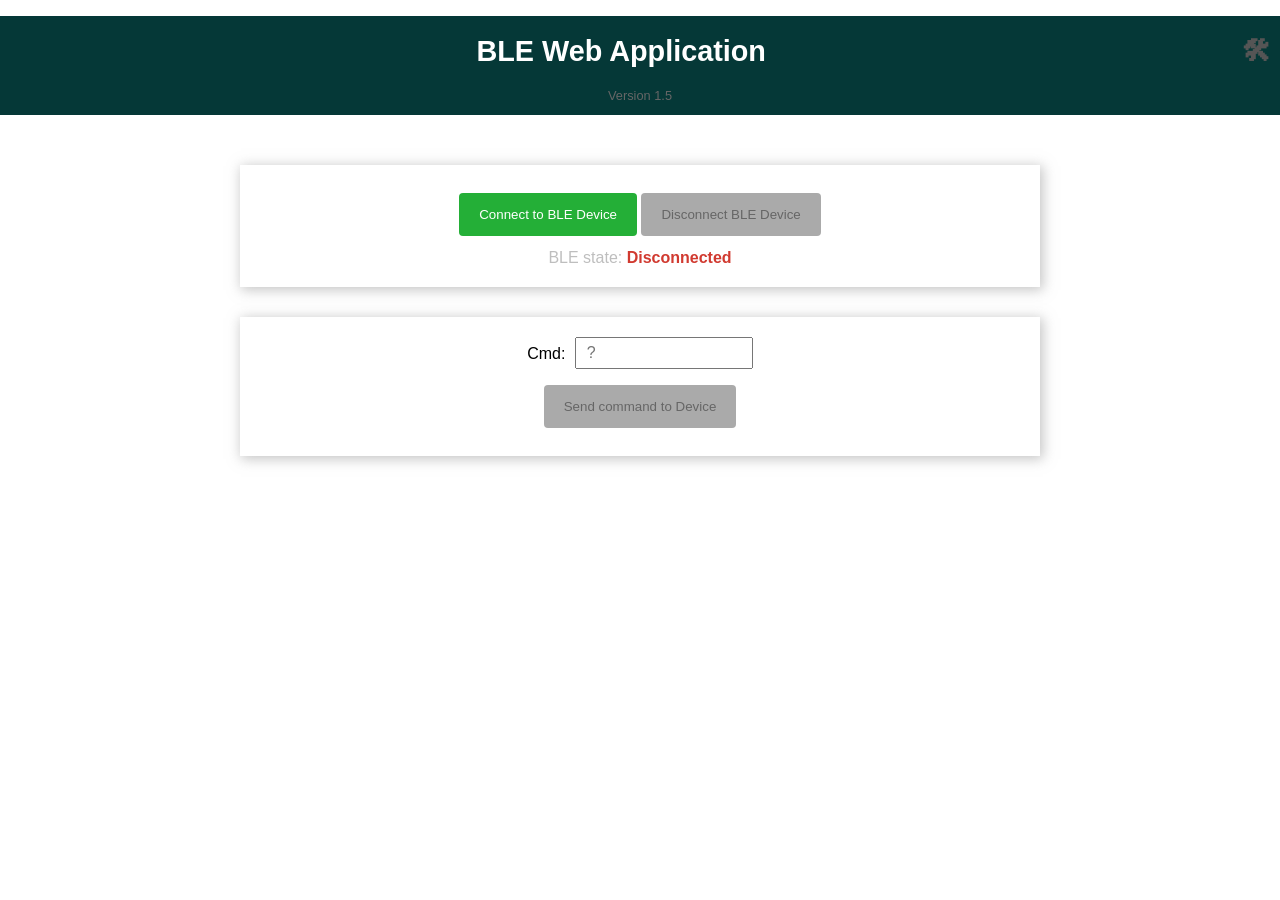
<file: index.html>
<!DOCTYPE html>
<html>
<head>
    <title>BLE CAR App</title>
    <meta name="viewport" content="width=device-width, initial-scale=1">
    <link rel="icon" type="image/png" href="favicon.ico">
    <link rel="stylesheet" type="text/css" href="style.css">
    <meta charset="UTF-8">
</head>
<body>
    <p id="status"></p>
    <div class="topnav">
        <h1>BLE Web Application<span id="setupIcon" style="font-size:1.0em; margin-right:0.3em;">&#128736;</span></h1>
        <p style="font-size:0.8em; color:#666;">Version 1.5</p>
    </div>

    <div class="content">
        <div class="card-grid">
            <div class="card">
                <p>
                    <button id="connectBleButton" class="connectButton">Connect to BLE Device</button>
                    <button id="disconnectBleButton" class="disconnectButton">Disconnect BLE Device</button>
                </p>
                <p class="gray-label">BLE state: <strong><span id="bleState" style="color:#d13a30;">Disconnected</span></strong></p>
            </div>
        </div>

        <div class="card-grid">
            <div class="card">
                <p style="margin-bottom:8px;">
                    <label for="numInput">Cmd:</label>
                    <input id="numInput" type="text" placeholder="?" style="width:20ch; font-family:inherit; font-size:1rem;" maxlength="20">
                </p>
                <p>
                    <button id="offButton" class="offButton">Send command to Device</button>
                </p>
            </div>
        </div>
    </div>

    <!-- Modal for changing password -->
    <div id="passwordModal" class="modal">
        <div class="modal-content">
            <h3>Change Command</h3>
            <input id="oldPassword" type="text" placeholder="Old command" maxlength="20">
            <input id="newPassword" type="text" placeholder="New command" maxlength="20">
            <input id="repeatPassword" type="text" placeholder="Repeat new command" maxlength="20">
            <div>
                <button id="sendPasswordButton" disabled>Send</button>
                <button id="cancelPasswordButton">Cancel</button>
            </div>
            <p id="modalMessage" style="color:red; font-size:0.9em;"></p>
        </div>
    </div>

<script>
    // DOM Elements
    const connectButton = document.getElementById('connectBleButton');
    const disconnectButton = document.getElementById('disconnectBleButton');
    const numInput = document.getElementById("numInput");
    const offButton = document.getElementById("offButton");
    const bleStateContainer = document.getElementById('bleState');

    const setupIcon = document.getElementById('setupIcon');
    const passwordModal = document.getElementById('passwordModal');
    const oldPasswordInput = document.getElementById('oldPassword');
    const newPasswordInput = document.getElementById('newPassword');
    const repeatPasswordInput = document.getElementById('repeatPassword');
    const sendPasswordButton = document.getElementById('sendPasswordButton');
    const cancelPasswordButton = document.getElementById('cancelPasswordButton');
    const modalMessage = document.getElementById('modalMessage');

    // BLE Device Specs
    const deviceName = 'BLE2CAR';
    const bleService = 'a1df2491-d1ac-43db-a181-fbfe50a90b16';
    const pOldPasswordCharacteristicUUID = 'a1df2492-d1ac-43db-a181-fbfe50a90b16';
    const pNewPasswordCharacteristicUUID = 'a1df2493-d1ac-43db-a181-fbfe50a90b16';
    const pRelaySecureCharacteristicUUID = 'a1df2494-d1ac-43db-a181-fbfe50a90b16';

    let bleServer;
    let pOldPasswordCharacteristicFound;
    let pNewPasswordCharacteristicFound;
    let pRelaySecureCharacteristicFound;

    // ASCII filter
    function asciiFilter(inputElement) {
        inputElement.value = inputElement.value
            .split('')
            .filter(ch => ch.charCodeAt(0) >= 0x21 && ch.charCodeAt(0) <= 0x7E)
            .slice(0, 20)
            .join('');
    }

    [numInput, oldPasswordInput, newPasswordInput, repeatPasswordInput].forEach(el => {
        el.addEventListener("input", () => {
            asciiFilter(el);
            checkNewPasswordMatch();
        });
    });

    // Change main Send button color dynamically
    numInput.addEventListener("input", () => {
        if (numInput.value.length > 0) {
            offButton.style.backgroundColor = '#007BFF'; // blue
            offButton.style.color = 'white';
            offButton.style.cursor = 'pointer';
        } else {
            offButton.style.backgroundColor = '#5f6c6d'; // dark grey
            offButton.style.color = 'white';
            offButton.style.cursor = 'default';
        }
    });

    function checkNewPasswordMatch() {
        const newVal = newPasswordInput.value;
        const repVal = repeatPasswordInput.value;
        if (newVal.length > 0 && newVal === repVal) {
            sendPasswordButton.disabled = false;
            modalMessage.textContent = "";
        } else {
            sendPasswordButton.disabled = true;
            if (repVal.length > 0 && newVal !== repVal) {
                modalMessage.style.color = "red";
                modalMessage.textContent = "New passwords do not match.";
            } else {
                modalMessage.textContent = "";
            }
        }
    }

    connectButton.addEventListener('click', () => { if (isWebBluetoothEnabled()) connectToDevice(); });
    disconnectButton.addEventListener('click', disconnectDevice);

    offButton.addEventListener('click', () => {
        const input = numInput.value.trim();
        if (!input) return;
        const data = new TextEncoder().encode(input);
        writeOnCharacteristic(pRelaySecureCharacteristicFound, data);
    });

    setupIcon.addEventListener('click', () => {
        modalMessage.textContent = "";
        oldPasswordInput.value = "";
        newPasswordInput.value = "";
        repeatPasswordInput.value = "";
        sendPasswordButton.disabled = true;
        resetCancelButton();
        passwordModal.style.display = "block";
    });

    cancelPasswordButton.addEventListener('click', () => {
        passwordModal.style.display = "none";
        numInput.value = "";
        offButton.style.backgroundColor = '#5f6c6d'; 
        offButton.style.color = 'white';
        offButton.style.cursor = 'default';
        resetCancelButton();
    });

    function resetCancelButton() {
        cancelPasswordButton.textContent = "Cancel";
        cancelPasswordButton.style.backgroundColor = "";
        cancelPasswordButton.style.color = "";
        cancelPasswordButton.style.cursor = "";
    }

    async function readOldPasswordStatus() {
        if (!pOldPasswordCharacteristicFound) return null;
        try {
            const value = await pOldPasswordCharacteristicFound.readValue();
            return new TextDecoder().decode(value).replace(/\0/g,'').trim();
        } catch (err) {
            return null;
        }
    }

    sendPasswordButton.addEventListener('click', async () => {
        if (!pOldPasswordCharacteristicFound || !pNewPasswordCharacteristicFound) {
            modalMessage.style.color = "red";
            modalMessage.textContent = "BLE characteristic not found!";
            return;
        }

        const oldData = new TextEncoder().encode(oldPasswordInput.value);
        const newData = new TextEncoder().encode(newPasswordInput.value);

        try {
            await pOldPasswordCharacteristicFound.writeValue(oldData);
            await pNewPasswordCharacteristicFound.writeValue(newData);

            setTimeout(async () => {
                await readOldPasswordStatus(); // discard first read
                setTimeout(async () => {
                    const status = await readOldPasswordStatus();

                    if (status === "1") {
                        modalMessage.style.color = "green";
                        modalMessage.textContent = "Password update successful!";
                        cancelPasswordButton.textContent = "Close";
                        cancelPasswordButton.style.backgroundColor = "#24af37";
                        cancelPasswordButton.style.color = "white";
                        cancelPasswordButton.style.cursor = "pointer";
                    } else if (status === "0") {
                        modalMessage.style.color = "red";
                        modalMessage.textContent = "Old password incorrect!";
                    } else {
                        modalMessage.style.color = "red";
                        modalMessage.textContent = "No response from device!";
                    }
                }, 200);
            }, 200);
        } catch (err) {
            modalMessage.style.color = "red";
            modalMessage.textContent = "Write failed: " + err;
        }
    });

    function writeOnCharacteristic(characteristicOrArray, data) {
        if (!characteristicOrArray) return;
        const characteristics = Array.isArray(characteristicOrArray) ? characteristicOrArray : [characteristicOrArray];
        let promise = Promise.resolve();
        characteristics.forEach(char => {
            promise = promise.then(() => char.writeValue(data));
        });
        return promise;
    }

    function isWebBluetoothEnabled() {
        if (!navigator.bluetooth) {
            bleStateContainer.innerHTML = "Web Bluetooth API not available!";
            bleStateContainer.style.color = "#d13a30";
            setButtonState(connectButton, false);
            setButtonState(disconnectButton, false);
            setButtonState(offButton, false);
            return false;
        }
        return true;
    }

    function connectToDevice() {
        setButtonState(connectButton, false);
        setButtonState(disconnectButton, false);
        setButtonState(offButton, false);
        bleStateContainer.innerHTML = 'Connecting to ' + deviceName;
        bleStateContainer.style.color = "#d13a30";

        navigator.bluetooth.requestDevice({
            filters: [{ name: deviceName }],
            optionalServices: [bleService]
        })
        .then(device => device.gatt.connect())
        .then(server => {
            bleServer = server;
            return bleServer.getPrimaryService(bleService);
        })
        .then(service => Promise.all([
            service.getCharacteristic(pOldPasswordCharacteristicUUID)
                .then(c => { pOldPasswordCharacteristicFound = c; }),
            service.getCharacteristic(pNewPasswordCharacteristicUUID)
                .then(c => { pNewPasswordCharacteristicFound = c; }),
            service.getCharacteristic(pRelaySecureCharacteristicUUID)
                .then(c => { pRelaySecureCharacteristicFound = c; })
        ]))
        .then(() => {
            bleStateContainer.innerHTML = "Connected to " + deviceName;
            bleStateContainer.style.color = "#00a000";
            setButtonState(connectButton, false);
            setButtonState(disconnectButton, true);
            setButtonState(offButton, true);
        })
        .catch(err => {
            console.error("Connection failed:", err);
            bleStateContainer.innerHTML = "Connection failed";
            bleStateContainer.style.color = "#d13a30";
            setButtonState(connectButton, true);
            setButtonState(disconnectButton, false);
            setButtonState(offButton, false);
        });
    }

    function disconnectDevice() {
        if (bleServer && bleServer.connected) {
            bleServer.disconnect();
        }
        bleStateContainer.innerHTML = "Device disconnected";
        bleStateContainer.style.color = "#d13a30";
        passwordModal.style.display = "none";
        resetCancelButton();
		numInput.value = "";  // <-- clear CMD field
        setButtonState(connectButton, true);
        setButtonState(disconnectButton, false);
        setButtonState(offButton, false);
    }

    function setButtonState(button, enabled) {
        if (enabled) {
            button.disabled = false;
            if(button.classList.contains('connectButton')) button.style.backgroundColor = '#24af37';
            else if(button.classList.contains('disconnectButton')) button.style.backgroundColor = '#d13a30';
            else button.style.backgroundColor = '#5f6c6d';
            button.style.color = 'white';
            button.style.cursor = 'pointer';
        } else {
            button.disabled = true;
            button.style.backgroundColor = '#aaa';
            button.style.color = '#666';
            button.style.cursor = 'not-allowed';
        }
    }

    setButtonState(connectButton, true);
    setButtonState(disconnectButton, false);
    setButtonState(offButton, false);

</script>
</body>
</html>
</file>
<file: style.css>
html {
    font-family: Arial, Helvetica, sans-serif;
    display: inline-block;
    text-align: center;
}

h1 {
    font-size: 1.8rem;
    color: white;
}

.topnav {
    overflow: hidden;
    background-color: #053837;
}

body {
    margin: 0;
}

.content {
    padding: 50px;
}

.card-grid {
    max-width: 800px;
    margin: 0 auto;
    margin-bottom: 30px;
    display: grid;
    grid-gap: 2rem;
    grid-template-columns: repeat(auto-fit, minmax(300px, 1fr));
}

.card {
    background-color: white;
    box-shadow: 2px 2px 12px 1px rgba(140,140,140,.5);
    padding: 15px;
}

/* Reduce spacing for label + input */
.card p {
    margin: 5px 0;
}

/* Buttons */
button {
    color: white;
    padding: 14px 20px;
    margin: 8px 0;
    border: none;
    cursor: pointer;
    border-radius: 4px;
    min-width: 150px; /* Keep consistent width */
}

/* Button types */
.connectButton {
    background-color: #24af37;
}

.disconnectButton {
    background-color: #d13a30;
}

.offButton {
    background-color: #0077cc; /* blue for better visibility */
}

/* Disabled / greyed buttons */
button:disabled {
    background-color: #aaa !important;
    color: #666 !important;
    cursor: not-allowed;
}

/* Label styling */
.gray-label {
    color: #bebebe;
    font-size: 1rem;
}

/* Input field styling */
input[type="text"] {
    font-family: inherit;
    font-size: 1rem;
    padding: 5px 10px;
    width: 20ch;
    box-sizing: border-box;
    margin-left: 5px; /* small spacing after label */
}

/* Ensure label + input are vertically aligned */
label {
    vertical-align: middle;
}

/* Optional: larger text for readings (if used later) */
.reading {
    font-size: 1.8rem;
}
/* Cancel button: red like Disconnect */
#cancelPasswordButton {
    background-color: #d13a30;
    color: white;
    cursor: pointer;
}

#cancelPasswordButton:hover {
    background-color: #a82920; /* slightly darker red on hover */
}

/* Send button: blue like index page buttons */
#sendPasswordButton {
    background-color: #007bff;
    color: white;
    cursor: pointer;
}

#sendPasswordButton:disabled {
    background-color: #aaa;
    color: #666;
    cursor: not-allowed;
}

#sendPasswordButton:hover:enabled {
    background-color: #0056b3; /* slightly darker blue on hover */
}

        /* Modal Styles */
        .modal {
            display: none; 
            position: fixed; 
            z-index: 1000; 
            left: 0;
            top: 0;
            width: 100%;
            height: 100%;
            overflow: auto;
            background-color: rgba(0,0,0,0.5);
        }
        .modal-content {
            background-color: #fefefe;
            margin: 10% auto;
            padding: 20px;
            border: 1px solid #888;
            width: 90%;
            max-width: 400px;
            border-radius: 8px;
        }
        .modal input {
            width: 100%;
            padding: 6px;
            margin: 6px 0;
            box-sizing: border-box;
            font-family: inherit;
            font-size: 1rem;
        }
        .modal button {
            margin: 6px 4px 0 0;
            padding: 6px 12px;
            font-size: 1rem;
            cursor: pointer;
        }
        #setupIcon {
            float: right;
            cursor: pointer;
            font-size: 1.5em;
            color: #555;
        }
        #setupIcon:hover {
            color: #000;
        }
</file>
